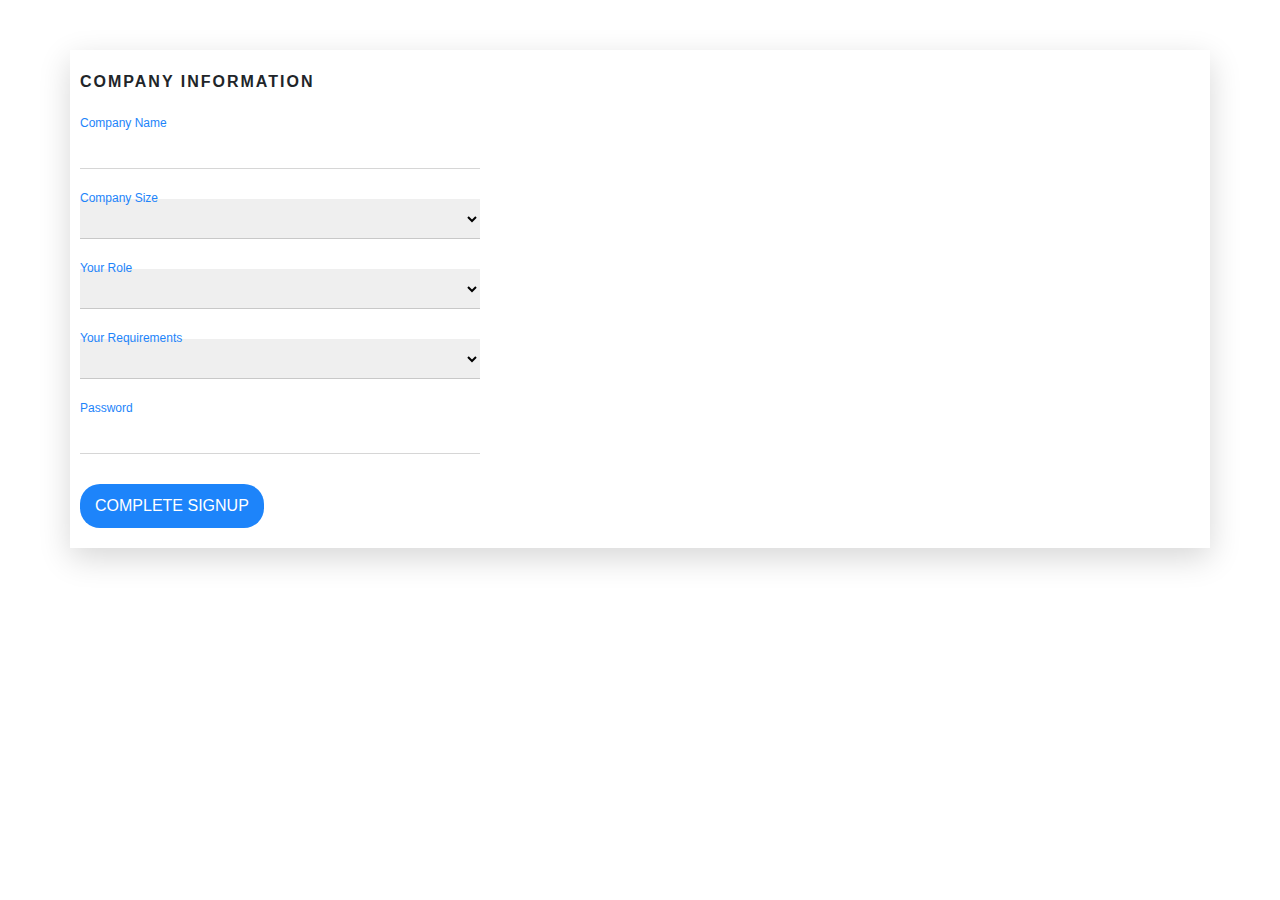
<file: index.html>
<!DOCTYPE html>
<html lang="en">
    <head>
        <meta charset="UTF-8">
        <meta name="viewport" content="width=device-width,inital-scale=1.0">
        <meta http-equiv="X-UA-Compatible" content="ie=edge">
       <link href=" https://stackpath.bootstrapcdn.com/bootstrap/4.5.2/css/bootstrap.min.css" rel="stylesheet">
           <link rel="stylesheet" href="indecss.css">
        <title>company information</title>
        </head>
        <body>
            <div class="container">
            <form action="#">
                <div class="companyinformation">
                    <span>Company Information</span>
                </div>
                <div class="input-group">
                    <input type="text" class="companyform-control">
                    <label for="companyname">Company Name</label>
                </div>
                <div class="input-group">
                    <select name="companySize" id="companysize" class="companyform-control">
                        <option value=""></option>
                        <option value="#">1-10</option>
                        <option value="#">11-20</option>
                        <option value="#">21-50</option>
                        <option value="#">51-100</option>
                        <option value="#">101-200</option>
                        <option value="#">201-500</option>
                        <option value="#">500+</option>
                    </select>
                    <label for="companyname">Company Size</label>
                </div>
                <div class="input-group">
                    <select name="yourrole" id="yourrole" class="companyform-control">
                        <option value=""></option>
                        <option value="#">HR Team</option>
                        <option value="#">Finance Team</option>
                        <option value="#">Management Team</option>
                        <option value="#">HR Consulting Firm</option>
                        <option value="#">Pay Roll Consulting Firm</option>
                        <option value="#">Others</option>
                    </select>
                    <label for="yourrole">Your Role</label>
                </div>
                <div class="input-group">
                    <select name="yourrequirements" id="your requirements" class="companyform-control">
                        <option value=""></option>
                        <option value="#">Attendance Management</option>
                        <option value="#">Leave Management</option>
                        <option value="#">Payroll Management</option>
                    </select>
                    <label for="yourrequirements">Your Requirements</label>
                </div>
               
                <div class="input-group">
                    <input type="password" class="companyform-control">
                    <label for="password">Password</label>
                </div>
                <button type="submit"> Complete Signup</button>
            </div>
            </form>
        </body>
        </html>
</file>
<file: indecss.css>
*{
    margin:0;
    padding: 0;
    box-sizing: border-box;
    font-family: Arial, Helvetica, sans-serif;
}
.container{
     padding: 20px 10px; 
    max-width: width 800px;
    margin:50px auto;
    position: relative;
    box-shadow: 0 10px 30px 0px rgba(0, 0,0, 0.16);
    
}
.companyinformation{
    text-transform: uppercase;
    font-size: 16px;
    letter-spacing: 2px;
    font-weight: 600;
    text-align: left;
}
form> .input-group{
    margin: 30px 0;
    position: relative;
    
}

.input-group> .companyform-control{
    padding: 10px 0;/*trbl*/
    width: 400px;
    border:none;
    border-bottom: solid 1px rgba(0, 0,0, 0.16);
    outline: none;
    transition: .2s;
}
.input-group> label{
    position: absolute;
    top: 10px;
    left: 0;
    text-transform: capitalize;
    font-size: 12px;
    transition: .2s;
}
.companyform-control:focus{
    border-color: #1d84fa;
}
.companyform-control:focus ~label,
.companyform-control:valid ~label{
    color: #1d84fa;
    top:-10px;
}
button[type=submit]{
    padding:10px 15px;
    border:none;
    outline:none;
    text-transform: uppercase;
    background: #1d84fa;
    color:#fff;
    border-radius:20px;

}
</file>
